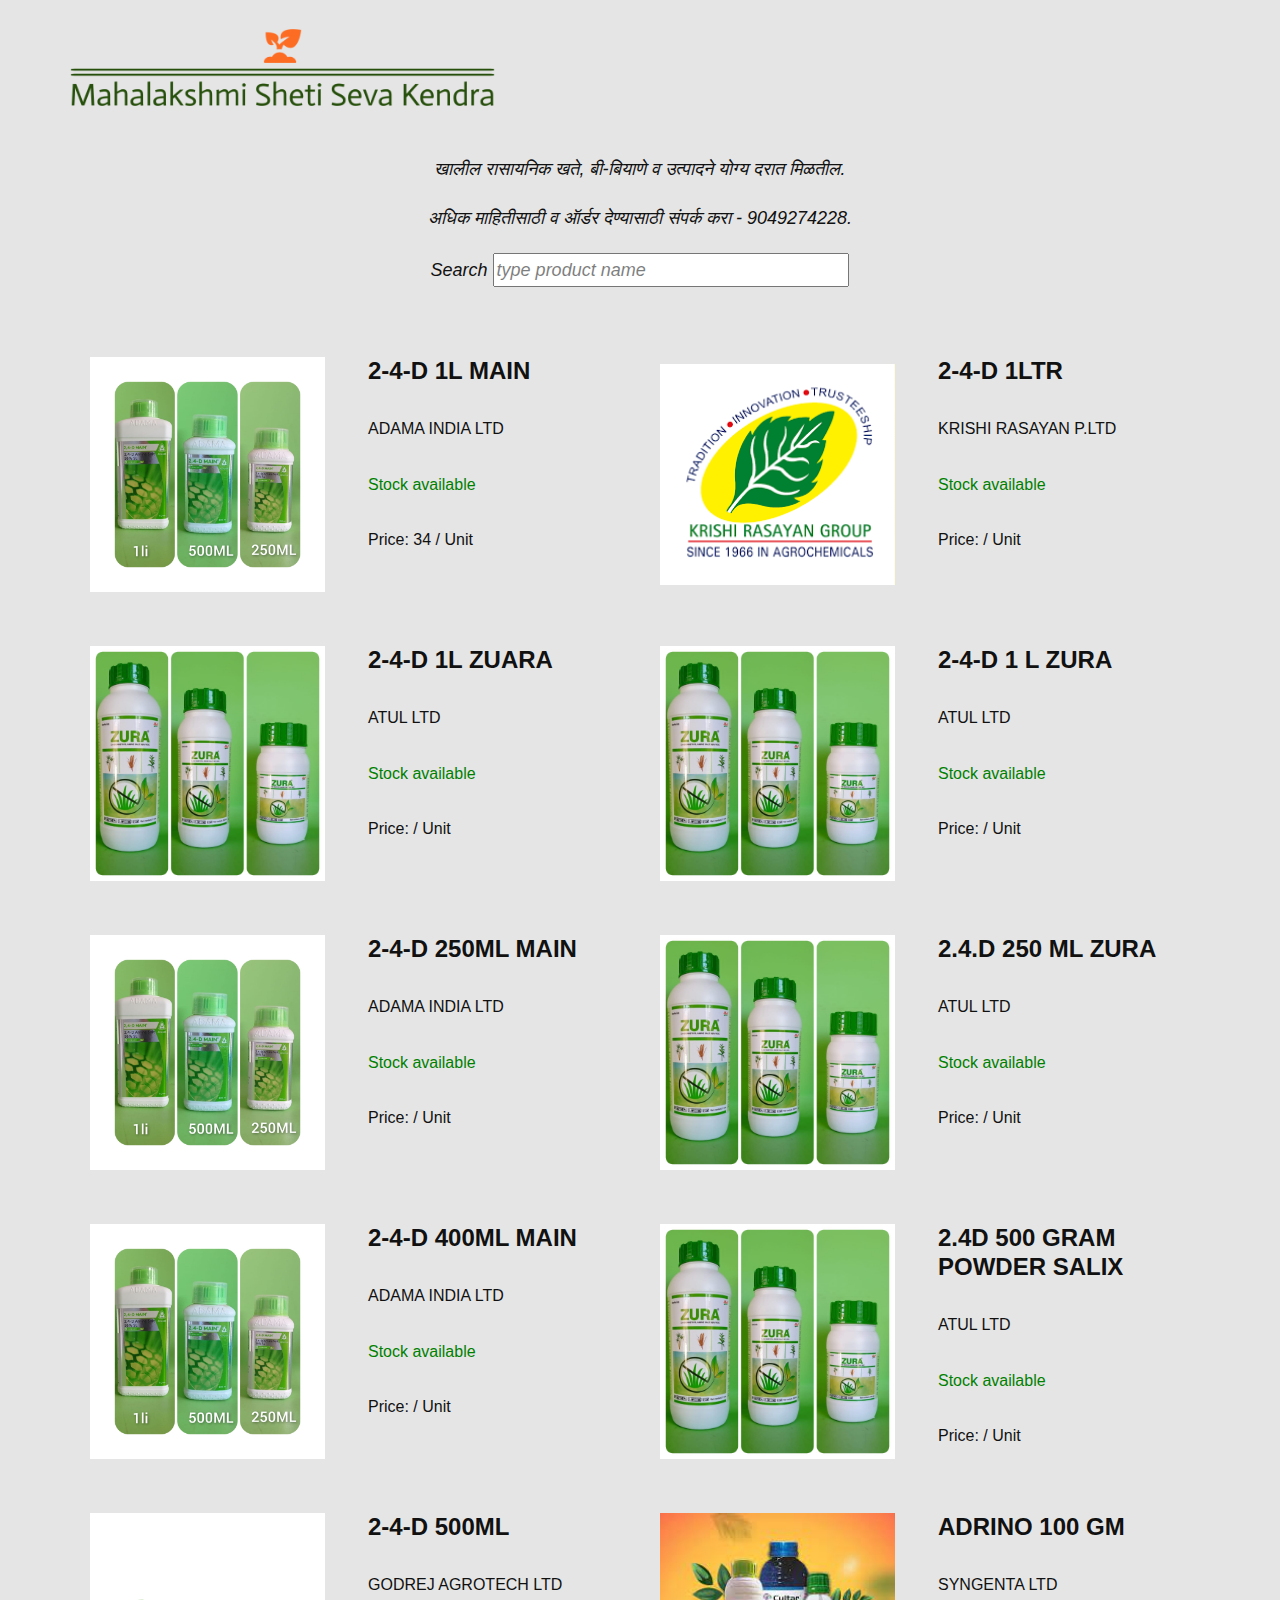
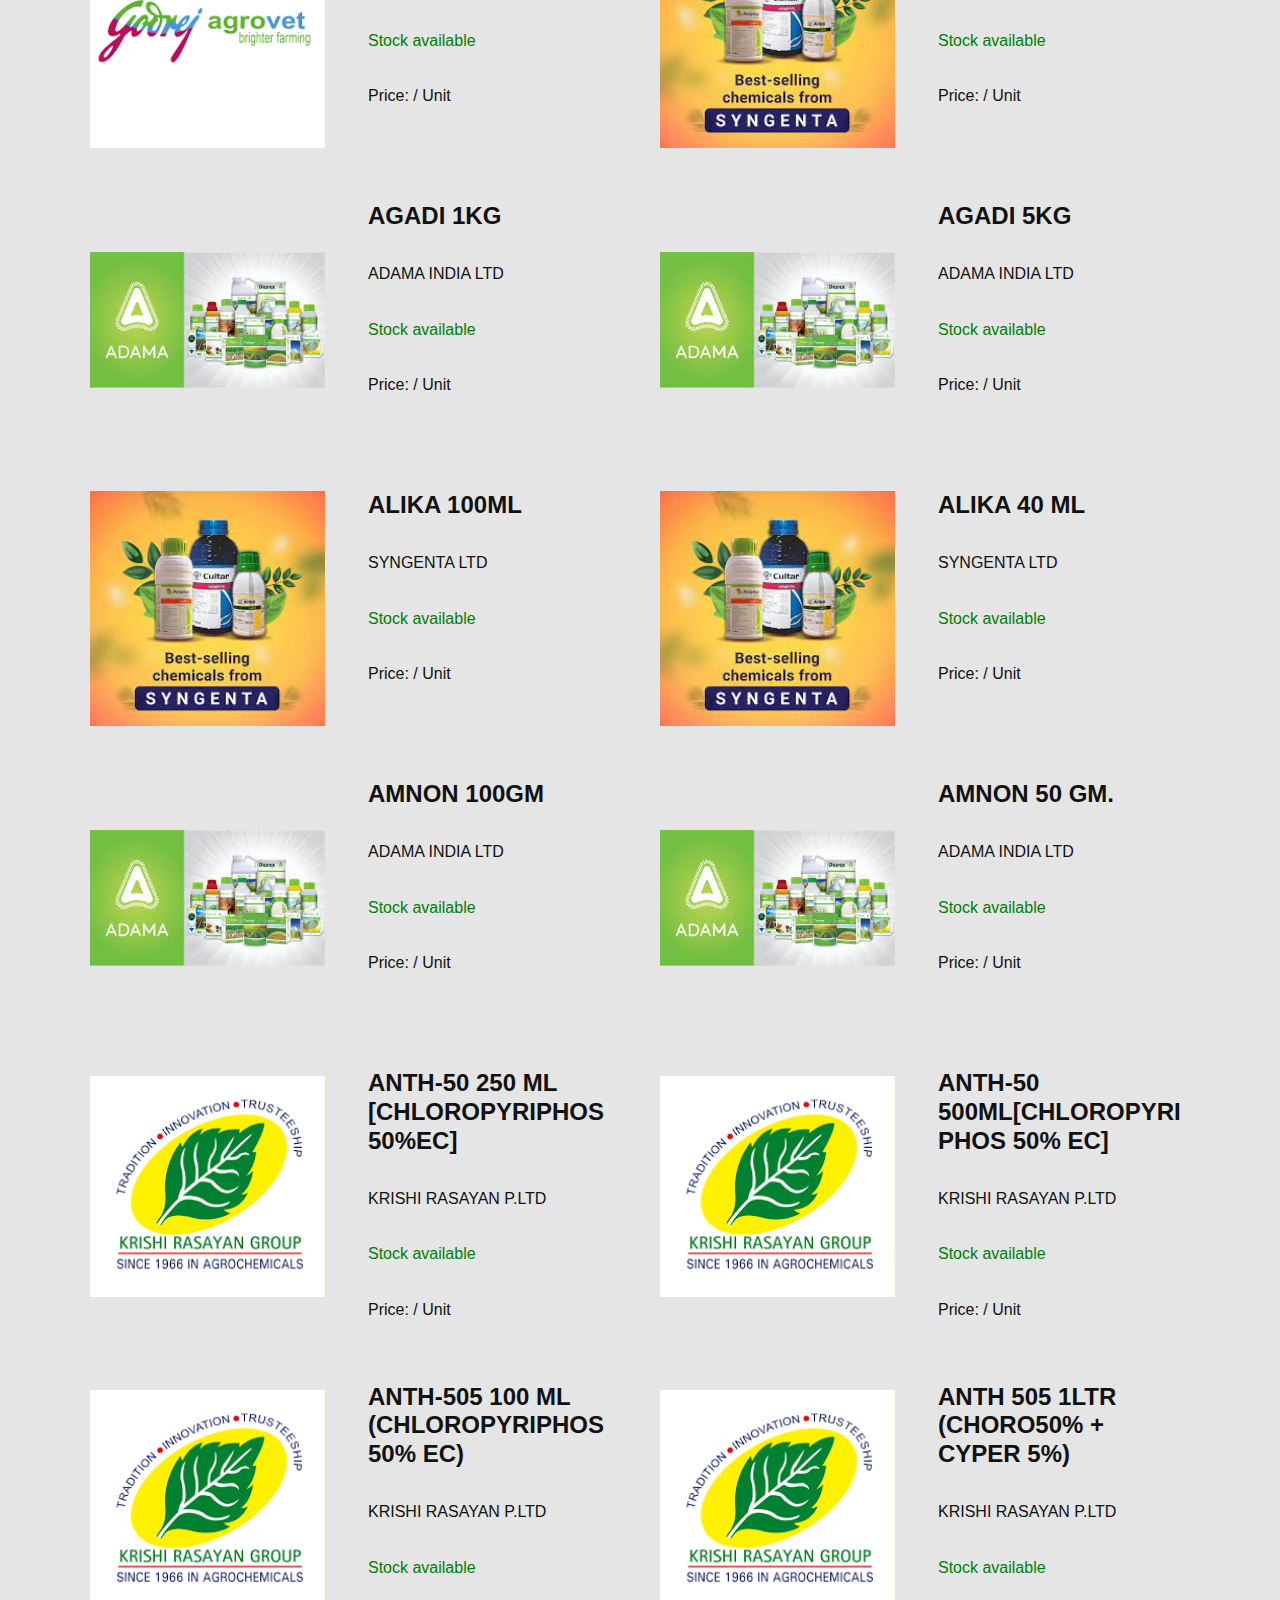
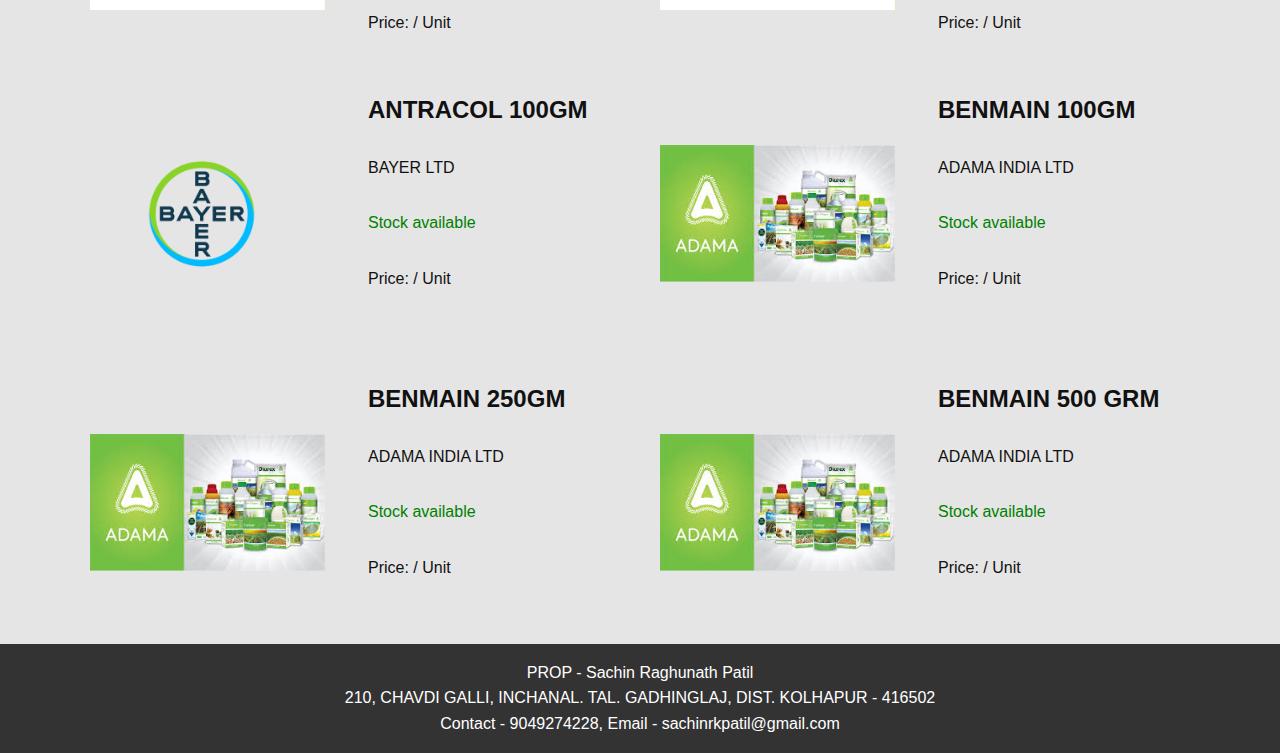
<file: products.html>
<!DOCTYPE html>
<html style="font-size: 16px;" lang="en" class="u-responsive-xl"><head><meta http-equiv="Content-Type" content="text/html; charset=UTF-8">
    <meta name="viewport" content="width=device-width, initial-scale=1.0">
    
    <meta name="keywords" content="Menu">
    <meta name="description" content="">
    <title>Mahalakshmi Sheti Seva Kendra</title>
    <link rel="stylesheet" href="./prod/nicepage.css" media="screen">
<link rel="stylesheet" href="./prod/nicepage-site.css" media="screen">
<link rel="stylesheet" href="./prod/Page-4.css" media="screen">
    <script class="u-script" type="text/javascript" src="./prod/jquery-3.5.1.min.js" defer=""></script>
    <script class="u-script" type="text/javascript" src="./prod/nicepage.js" defer=""></script>
    <script class="u-script" type="text/javascript" src="./prod/products.js" defer=""></script>
    <meta name="generator" content="Nicepage 5.17.1, nicepage.com">
    <link id="u-theme-google-font" rel="stylesheet" href="./prod/css">
    <meta name="theme-color" content="#4a87ec">
    <meta property="og:title" content="Mahalakshmi Sheti Seva Kendra">
    <meta property="og:description" content="">
    <meta property="og:type" content="website">
  </head>
  <body class="u-body u-xl-mode" data-lang="en" data-new-gr-c-s-check-loaded="14.1167.0" data-gr-ext-installed="">
    <section class="u-align-center u-clearfix u-container-align-center u-grey-10 u-section-1">
      <div class="u-clearfix u-sheet u-valign-middle u-sheet-1">
        <div style="margin-top: -50px;margin-bottom: -50px;" class="align-center u-layout-grid u-products u-products-1" data-site-sorting-prop="created" data-site-sorting-order="desc" data-products-datasource="site">
            <img alt="" class="u-expanded-width-xs u-image u-image-contain u-image-default u-product-control u-image-1" style="width:425px" src="./prod/images/mahalakshmi-sheti-seva-kendra-high-resolution-logo-transparent.png">
        </div><!--/products-->

        <p class="u-align-center u-text u-text-2">खालील रासायनिक खते, बी-बियाणे व उत्पादने योग्य दरात मिळतील.</p>
        <p class="u-align-center u-text u-text-2">अधिक माहितीसाठी व ऑर्डर देण्यासाठी संपर्क करा - 9049274228.</p>
        
        <p class="u-align-center u-text u-text-2">
          <label>Search </label>  
          <input id="search-box" placeholder="type product name" type="text" title="Search products" style="width: 45%;" />
        
        </p>

        <div class="u-expanded-width u-layout-grid u-products u-products-1" data-site-sorting-prop="created" data-site-sorting-order="desc" data-products-datasource="site">
          <div class="u-repeater u-repeater-1" id = "products-div"><!--product_item-->
            
          </div>
        </div><!--/products-->
       
      </div>
    </section>
    
    
    
    <section class="u-backlink u-clearfix u-grey-80">
      <p class="u-align-center u-text u-text-2" style="margin: auto;">PROP - Sachin Raghunath Patil</p>
      <br/>
      <p class="u-align-center u-text u-text-2" style="margin: auto;">210, CHAVDI GALLI, INCHANAL. TAL. GADHINGLAJ, DIST. KOLHAPUR - 416502</p>
      <br/>
      <p class="u-align-center u-text u-text-2" style="margin: auto;">Contact - 9049274228, Email - sachinrkpatil@gmail.com</p>
    </section>
  
<style>.u-disable-duration * {transition-duration: 0s !important;}</style></body><grammarly-desktop-integration data-grammarly-shadow-root="true"><template shadowrootmode="open"><style>
      div.grammarly-desktop-integration {
        position: absolute;
        width: 1px;
        height: 1px;
        padding: 0;
        margin: -1px;
        overflow: hidden;
        clip: rect(0, 0, 0, 0);
        white-space: nowrap;
        border: 0;
        -moz-user-select: none;
        -webkit-user-select: none;
        -ms-user-select:none;
        user-select:none;
      }

      div.grammarly-desktop-integration:before {
        content: attr(data-content);
      }
    </style><div aria-label="grammarly-integration" role="group" tabindex="-1" class="grammarly-desktop-integration" data-content="{&quot;mode&quot;:&quot;full&quot;,&quot;isActive&quot;:true,&quot;isUserDisabled&quot;:false}"></div></template></grammarly-desktop-integration></html>
</file>
